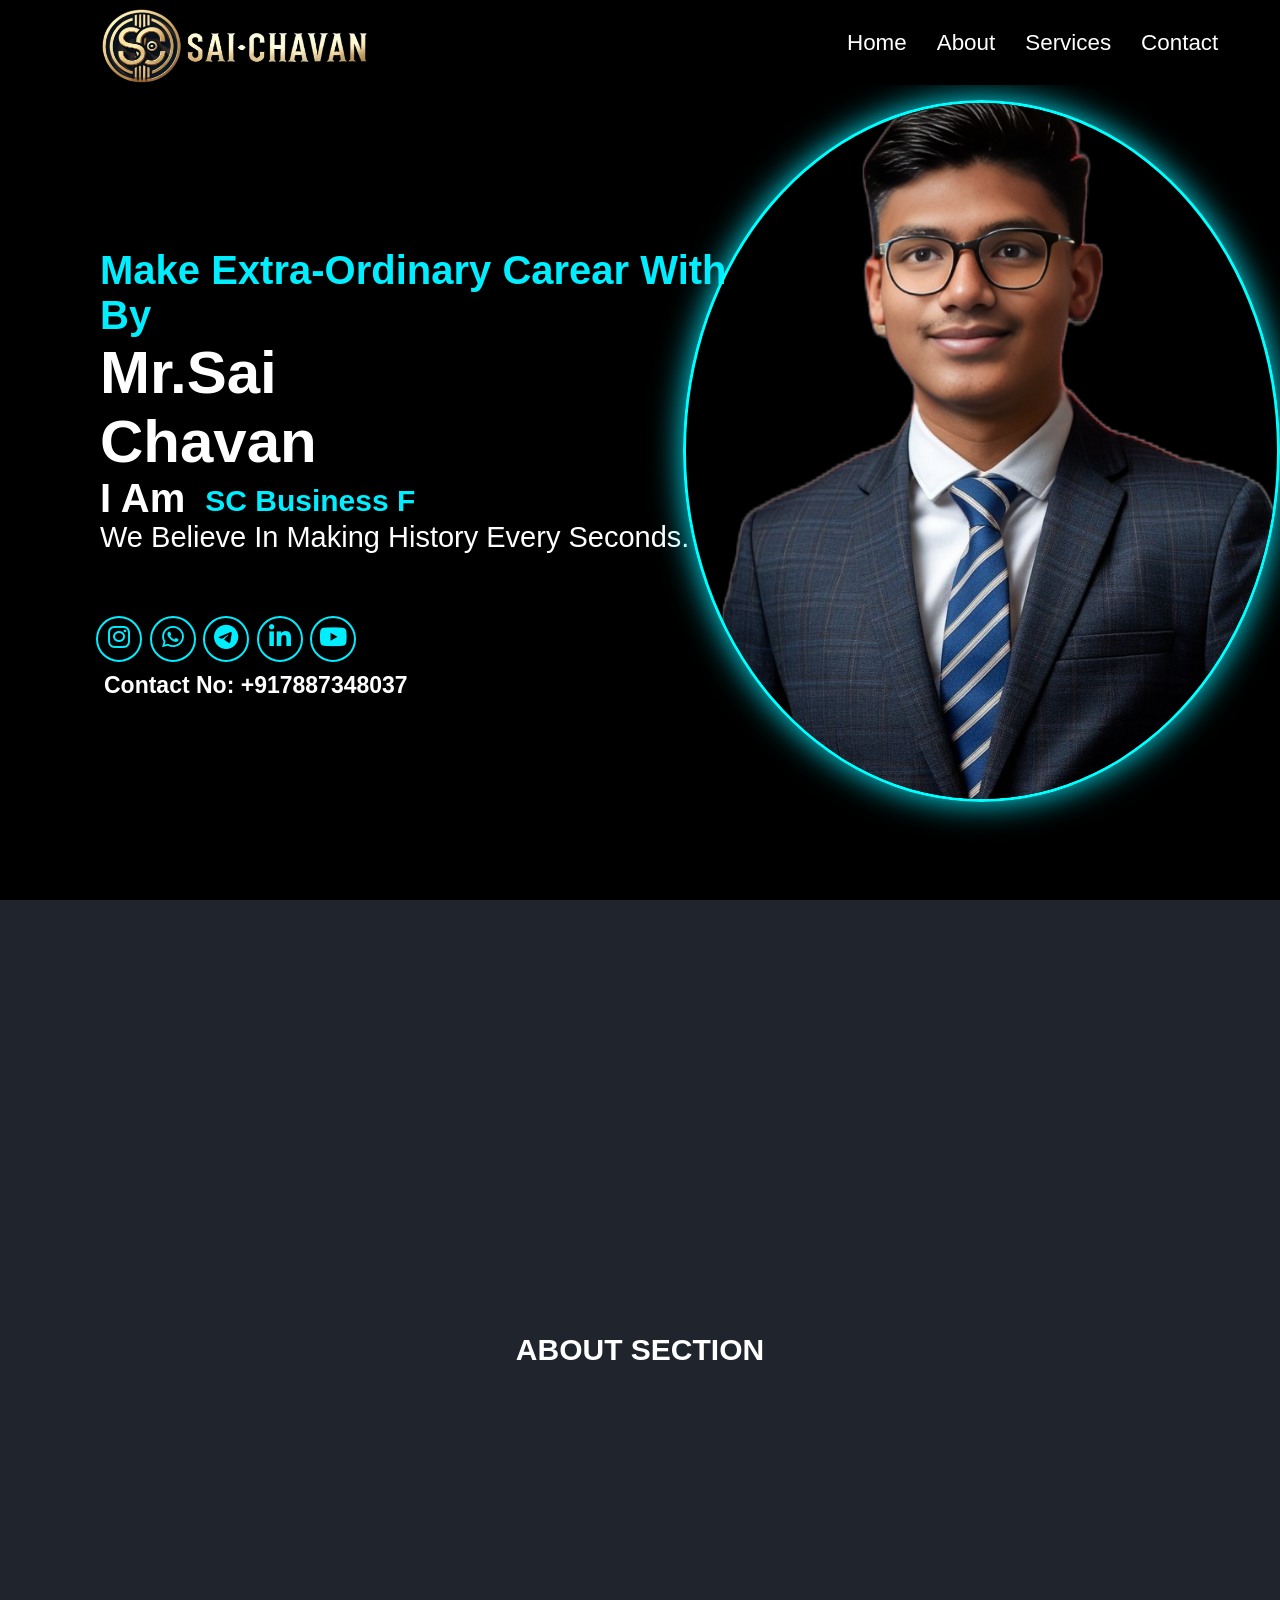
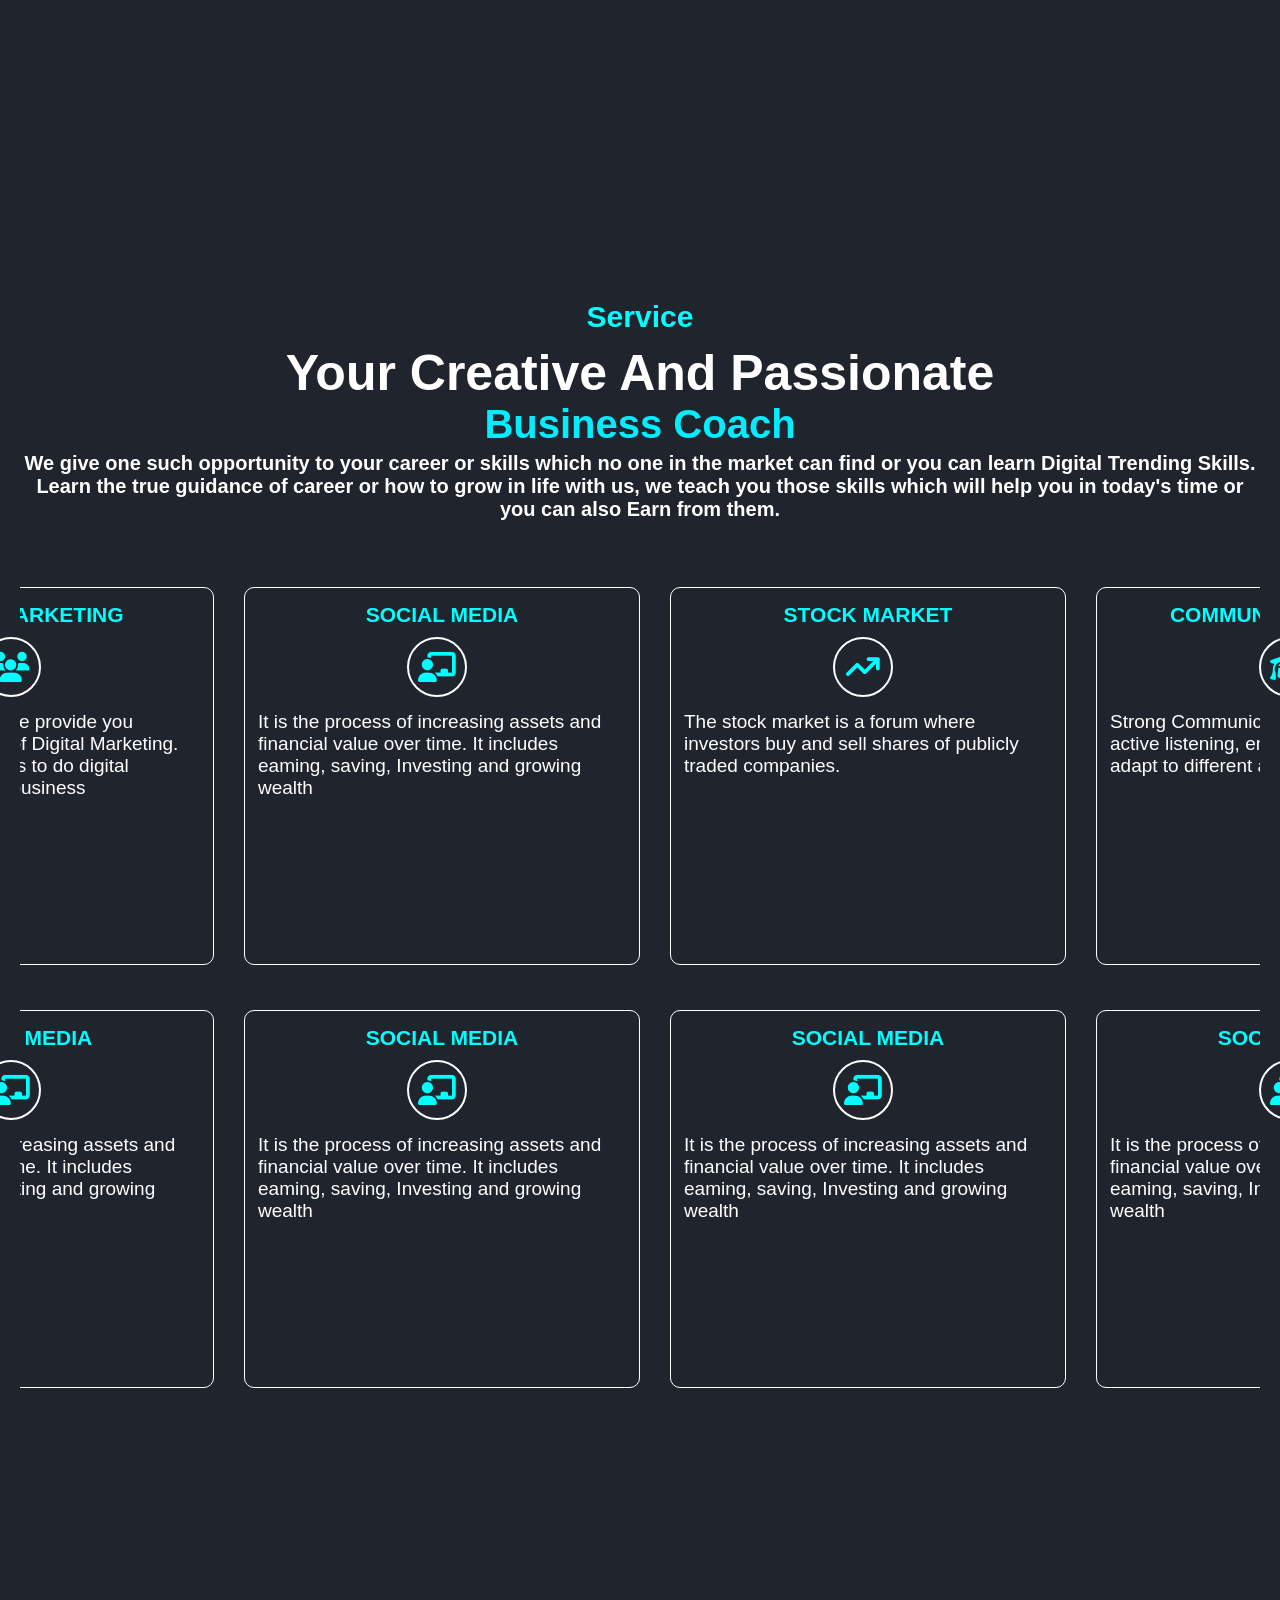
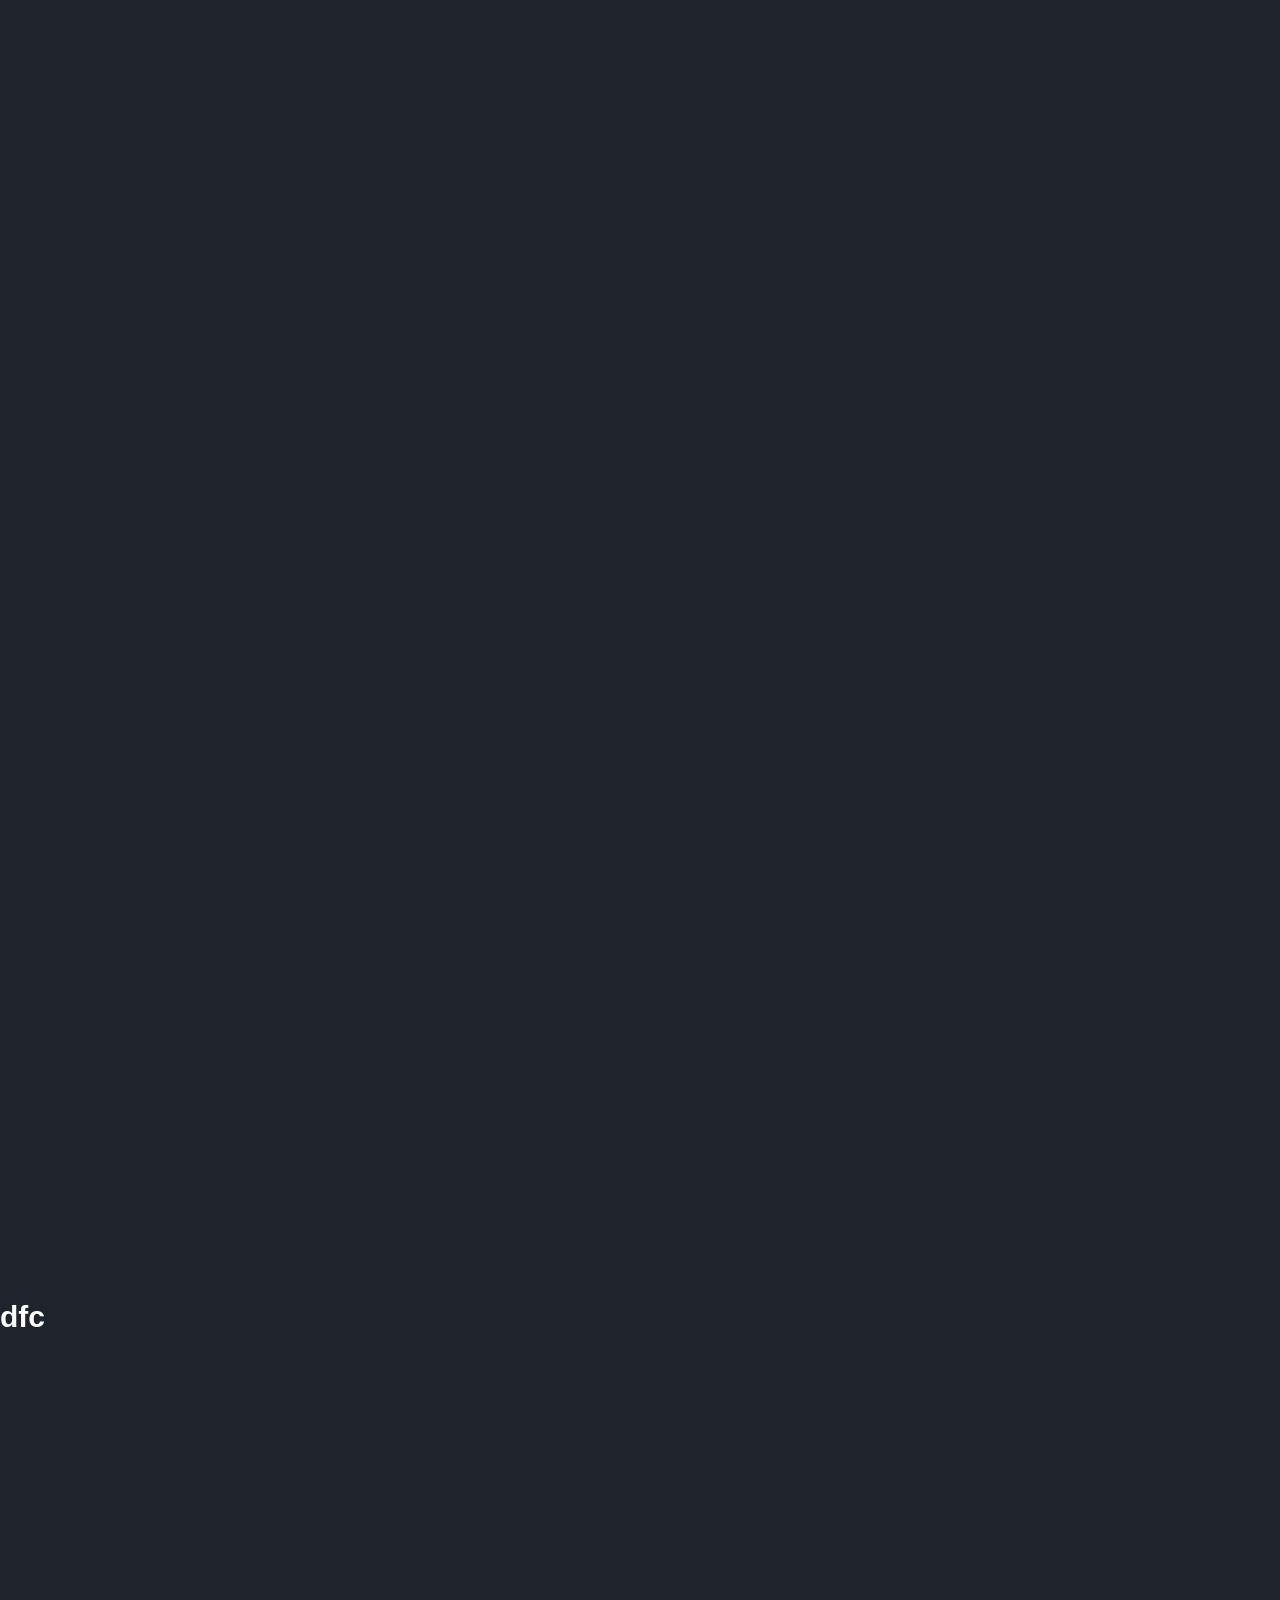
<file: index.html>
<html>
<head>
<title>navlinks</title>

<link rel="stylesheet" href="type.css">
<link rel="stylesheet" href="https://cdnjs.cloudflare.com/ajax/libs/font-awesome/6.7.2/css/all.min.css" integrity="sha512-Evv84Mr4kqVGRNSgIGL/F/aIDqQb7xQ2vcrdIwxfjThSH8CSR7PBEakCr51Ck+w+/U6swU2Im1vVX0SVk9ABhg==" crossorigin="anonymous" referrerpolicy="no-referrer" />
<link rel="stylesheet" href="style.css">
<link rel="stylesheet" href="responsive.css">

</head>
<body>
<header>
    <nav class="navbar">
        <div class="logo"><img src="new.png" alt=""></div>
        <ul class="nav-links" id="navLinks">
            <li class="active"><a href="#home">Home</a></li>
            <li><a href="#about">About</a></li>
            <li><a href="#service">Services</a></li>
            <li><a href="#contact">Contact</a></li>
        </ul>
        <div class="hamburger" id="hamburger">
            ☰
        </div>
    </nav>
</header>
<section id="home">
  <div class="home-main">
<div class="home-text">
  
    <h1>
        Make Extra-Ordinary Carear With By<br><span>Mr.Sai Chavan</span>
    </h1>

    <div class="type">
        <h2>I Am</h2>
 <div class="typewriter" id="typewriter"></div>
</div>
<p>We Believe In Making History Every Seconds. </p> 
</div>

<div class="home-img">
    <img src="home.png" alt="">
</div>

</div>
<div class="social-media">
    <a href="https://www.instagram.com/mr.sai_chavan2030?igsh=YzljYTk1ODg3Zg=="><i class="fa-brands fa-instagram" class="insta"></i></a>
    <a href="https://wa.me/917887348037"><i class="fa-brands fa-whatsapp"></i></a>
    <a href="https://telegram.me/SaiChavanOfficial"><i class="fa-brands fa-telegram"></i></a>
    <i class="fa-brands fa-linkedin-in"></i>
    <i class="fa-brands fa-youtube"></i>
    <h4>Contact No: +917887348037<span></span></h4>
</div>
</section>
<section id="about">
<h1>ABOUT SECTION</h1>
</section>
<section id="service">
    <div class="service-text">
        <h3>Service</h3>
        <h2>Your Creative And Passionate<br>
       <span> Business Coach</span></h2>
        <h6>We give one such opportunity to your career or skills which no one in the market can find or you can learn Digital Trending Skills. Learn the true guidance of career or how to grow in life with us, we teach you those skills which will help you in today's time or you can also Earn from them.</h6>
    </div>
    <div class="service">
        <div class="our">
        <h1>DIGITAL MARKETING</h1>
            <div class="font">
                <i class="fa-solid fa-users"></i>
                </div>
            <p>In Digital Marketing, we provide you complete knowledge of Digital Marketing. Like how Important it is to do digital marketing to run any business</p> 
        </div>
<div class="our">
    <h1>SOCIAL MEDIA</h1>
        <div class="font">
            <i class="fa-solid fa-chalkboard-user"></i>
        </div>
        <p>It is the process of increasing assets and financial value over time. It includes eaming, saving, Investing and growing wealth</p>
        
</div>
<div class="our">
    <h1>STOCK MARKET</h1>
        <div class="font">
            <i class="fa-solid fa-arrow-trend-up"></i>
            </div>
        <p>The stock market is a forum where investors buy and sell shares of publicly traded companies.</p>
      
</div>
<div class="our">
    <h1>COMMUNICATION SKILL</h1>
        <div class="font">
            <i class="fa-sharp-duotone fa-solid fa-graduation-cap"></i>
            </div>
        <p>Strong Communication skills involve clarity, active listening, empathy, and the ability to adapt to different audiences and situations.</p> 
</div>

<div class="our">
    <h1>SOCIAL MEDIA</h1>
        <div class="font">
            <i class="fa-solid fa-chalkboard-user"></i>
        </div>
        <p>It is the process of increasing assets and financial value over time. It includes eaming, saving, Investing and growing wealth</p>
        
</div>
<div class="our">
    <h1>SOCIAL MEDIA</h1>
        <div class="font">
            <i class="fa-solid fa-chalkboard-user"></i>
        </div>
        <p>It is the process of increasing assets and financial value over time. It includes eaming, saving, Investing and growing wealth</p>
        
</div>
<div class="our">
    <h1>SOCIAL MEDIA</h1>
        <div class="font">
            <i class="fa-solid fa-chalkboard-user"></i>
        </div>
        <p>It is the process of increasing assets and financial value over time. It includes eaming, saving, Investing and growing wealth</p>
        
</div>
<div class="our">
    <h1>SOCIAL MEDIA</h1>
        <div class="font">
            <i class="fa-solid fa-chalkboard-user"></i>
        </div>
        <p>It is the process of increasing assets and financial value over time. It includes eaming, saving, Investing and growing wealth</p>
        
</div>
</div>
</section>
<section id="portfolio">
    
</section>
<section id="contact">
<h1>dfc</h1>
</section>
<script src="script.js"></script>



</body>
</html>
</file>
<file: type.css>
.conainer .text{
    position: sticky;
position: relative;
color: #0ef;
font-size: 33px;
font-weight: 600;
}
.text.sec-text:before{
    content: '';
    position: absolute;
    top: 0%;
    left: 0%;
    height: 100%;
    width: 100%;
    background-color: black;
    border-left: 2px solid #0ef;
    animation: animate 3s steps(12) infinite;
}
@keyframes animate{
    40%, 60%{
        left: 100%;
    }
    100%{
        left: 0%;
    }
}
</file>
<file: style.css>
*{

    margin: 0;
    padding: 0;
    box-sizing: border-box;
    font-family: 'Poppins',sans-serif;
    font-family: "Poppins", serif;
    font-family:'Gill Sans', 'Gill Sans MT', Calibri, 'Trebuchet MS', sans-serif;
}
    /* Navbar styles */
    html{
        scroll-behavior: smooth;
    }
    .navbar {  
        height: 85px;
        width: 100%;
    display: flex;
    justify-content: space-between;
    align-items: center;
    background-color: black;
    padding: 15px 20px;
    color: white;
    position: fixed;
    width: 100%;
    z-index: 1;
   
    }
    
    .logo img{
    
    margin-left: 80px;
   height: 90px;
   width: 270px;
   margin-top: 10px;
    }
    
    /* Navigation links */
    .nav-links a:focus{
    color: aqua;
    }
    .nav-links {
    list-style: none;
    display: flex;
    left: 65%;
    position: fixed;
    }
    .active{
        color: #0ef;
    }
    
    .nav-links li {
    margin: 0 15px;
    }
    
    .nav-links a {
        font-family: 'Gill Sans', 'Gill Sans MT', Calibri, 'Trebuchet MS', sans-serif;
    color: white;
    text-decoration: none;
    font-size: 1.4em;
   
    }
    
    /* Hamburger menu */
    .hamburger {
    display: none;
    font-size: 2em;
    cursor: pointer;
    }
    
    /* Responsive design */
    @media (max-width: 480px) {
    .nav-links{
    display: none;
    flex-direction: column;
    background-color:white;
    position: absolute;
    top: 75px;
    left: 0;
    width: 100%;
    height: 50vh;
    text-align: center;
    border-radius:0px 0px 50% 0px;
    }
    .nav-links a{
        color: black;
        font-size: 22px;
        font-weight: 600;
      
    }
    .nav-links.active {
    display: flex;
    gap: 25px;
    }
    
    .nav-links li{
    margin: 15px 0;
    }
    
    .hamburger {
    display: block;
    }
    }
    section{   
    scroll-behavior: smooth;
    min-height:100vh;
    overflow:hidden;
    background:#1f242d;
    color:white;
    font-size:20px;
    
    }
    /*home seection*/
    #home{
        height: 100vh;
        width: 100wh;
        background-color: black;
    }
    .home-main{
        align-items: center;
        margin-left: 100px;
        display: flex;
        margin-top: 200px;
    }
    .home-text{
        margin-top: -200px;
        color: white;
        margin-right:   -40px;
        
    
    }
    
    .home-text h1{
      
        font-size: 40px;
        margin-right: 100px;
    }
    .home-text h1{
       color: #0ef;
    }
    .home-text h1 span{
        color: white;
        font-size: 60px;
        margin-right:400px ;
     }
    .home-text p{
        font-size: 29px;
    }
    /*type writer*/
    .typewriter {
       
        font-size: 24px;
        font-weight: bold;
        height: 30px;
        overflow: hidden;
        color: #0ef;
    }
.type{
   
    display: flex;
    align-items: center;  
}
.typewriter{
    margin-left: 20px;
    font-size: 30px;
}
.type h2{
    color: white;
    font-size: 40px;
}
  /*type writer*/
    .home-img{
        display: flex;
        align-items: center;
       justify-content: center;
        border: 3px solid aqua;
        height: 78vh;
        width: 78vh;
        border-radius: 50%;
        margin-top: -100px;
        margin-left: -150px;
        overflow: hidden;
        box-shadow:0 0 2rem #0ef;
        animation: floatimage2 3s ease-in-out infinite;  
    }
    @keyframes  floatimage2{
        0%{
            transform: translate(0);
        }
        50%{
            transform: translateY(0.50rem);
        }
        100%{
            transform: translate(0);
        }
    }
    .social-media{
        margin-left: 80px;
        margin-top: -200px;
        padding: 14px;
    
        align-items: center;
        justify-content: center;
    }
    .social-media h4{
        margin: 10px;
        font-size: 23px;
    }
    .social-media i{
    font-size: 25px;
    text-align: center;
    justify-content: center;
    padding: 7px;
    border: 2px solid #0ef;
    border-radius: 50%;
    height: 46px;
    width: 46px;
    color: #0ef;
    margin-left: 2px;
    background-color:#1f242d;
  transition: 0.3s ease;
  border: 2px solid #0ef;
  background: transparent;
  cursor: pointer;
}

.social-media i:hover{
background-color:#0ef;
box-shadow:  0 0 3rem #0ef;
color: #1f242d;
font-size: 30px;
font-weight: 700;
}
    .home-img img{
        height: 100vh;
      margin-bottom: -140px;
       
    }
    /*typer section*/

    /*about section*/
    #about{
        display: flex;
        align-items: center;
        justify-content: center;
    }
   
    /*service section*/
    #service{
        height: 200vh;
        width: 100xh;
    }
    .service-text{
    
    }
    .service-text h3{
      text-align: center;
      margin-top: 100px;
      font-size: 30px;
      color: aqua;
    }
    .service-text h2{
        text-align: center;
        margin-top: 10px;
        font-size: 50px;
      }
      .service-text span{
        font-size: 40px;
      }
      .service-text h6{
        padding: 1px 20px;
        text-align: center;
        margin-top: 4px;
        font-size: 20px;
      }
    .service{
        margin: 20px;
        overflow: hidden;
       align-items:center;
       justify-content: center;
       display: grid;
        grid-template-columns: repeat(4, 1fr);
     }
     .our h5{
        text-align: center;
        margin-top: -62px;
        font-size: 24px;
     }
     .service .our{
        border: 1px solid;
        height: 42vh;
        width: 44vh;
        margin-top: 5vh;
        transition: 0.50s;
        border-radius: 10px;
        margin-left: 30px;
        
     }
     .service .our:hover{
      background-color: aqua;
      color: #11141a;
      border: none;
     }
     .service .our:hover .font i{ 
        color: black;
       }
    
  
     .our h1{
        text-align: center;
        padding: 5px;
        font-size: 21px;
        margin-top: 10px;
        color: aqua;
     }
     .service .our:hover h1{
        color: black;
        
     }
     .our p{
        font-size: 19px;
       padding: 9px;
       margin-top: 70px;
       margin-left: 4px; 
     }
     .font{
        height: 60px;
        border: 2px solid;
        width: 60px;
        border-radius: 50%;
       margin-left: 18vh;
        position: absolute;
        margin-top: 5px;
      display: flex;
        align-items: center;
        justify-content: center;
        
     }
     .service .our i{
   font-size: 30px;
   color: aqua;
   
    }
    .suyya{
        margin-top: 100px; 
    }
    .suyya b{
        margin-left: 80vh;
        position: absolute;
        font-size: 35px;
    }
    .suyya1{
        margin-top: 100px; 
    }
    .suyya1 b{
        margin-left: 65vh;
        position: absolute;
        font-size: 35px;
    }
    .font1 img{
        margin-top: -14px;
        height: 150px;
        width: 246px;
        padding: px;
        margin-left: -3.59px;
    }
    
    span{
        color: #0ef;
    }
</file>
<file: responsive.css>
@media (max-width:480px){
   /*nav bar*/
   ul{
     
         transition: all 0.5s;
   
   }
    .navbar {
        height: 75px;
      
    }
    .logo img{
   height: 75px;
   width: 200px;
   margin-left: 10px;
   margin-top: 5px;
    }
     /*home seection*/
     #home{
        height: 100vh;
        margin: auto;
     }
     .home-main{
        margin-top: -10px;
        
    }
     .home-text h1{
       margin-bottom: 250px;
        font-size: 23px;
        justify-content: center;
        margin-left: -70px;
    }
    .home-text h1 span{
        color: white;
        font-size: 45px;
     }
      /*type writer*/

      .type{
       margin-top: -260px;
       margin-left: -70px;
    }
    .type h2{
        font-size: 25px;
    }
    .typewriter {
        margin-top: 7px;
       margin-left:10px;
       font-size: 21px;
    }
    .home-text p{
        font-size: 19px;
        margin-left: -70px;
        font-weight: 500;
    }
    .home-img {
       margin-left: -700px;
       margin-top: 300px;
       height: 38vh;
       width: 38vh;
    }
    .home-img img{
        height: 48vh;
       width: 34vh;
       margin-top: -70px;
    }
    .social-media{
        margin-top: 30px;
        align-items: center;
        justify-content: center;
    }

    /* service */
    #service{
      height: 335vh;
    }
    .service-text h3{
      font-size: 23px;
    }
   
      .service-text h2{
          font-size: 32px;
        }
        .service-text span{
          font-size: 45px;
        }
        .service-text h6{
          font-size: 15px;
        }
        .service{  
           display: grid;
            grid-template-columns: repeat(1, 1fr);
         }
         .service .our{
            height: 29vh;
            width: 42vh;
            margin-left: 80px;
            
         }
         .our h1{
            font-size: 14px;
         }
         .our p{
            font-size: 15px;
            margin-top: 50px;
         }
         .font{
            height: 40px;
            width: 40px;  
         }
         .service .our i{
            font-size: 20px;
             }

}
</file>
